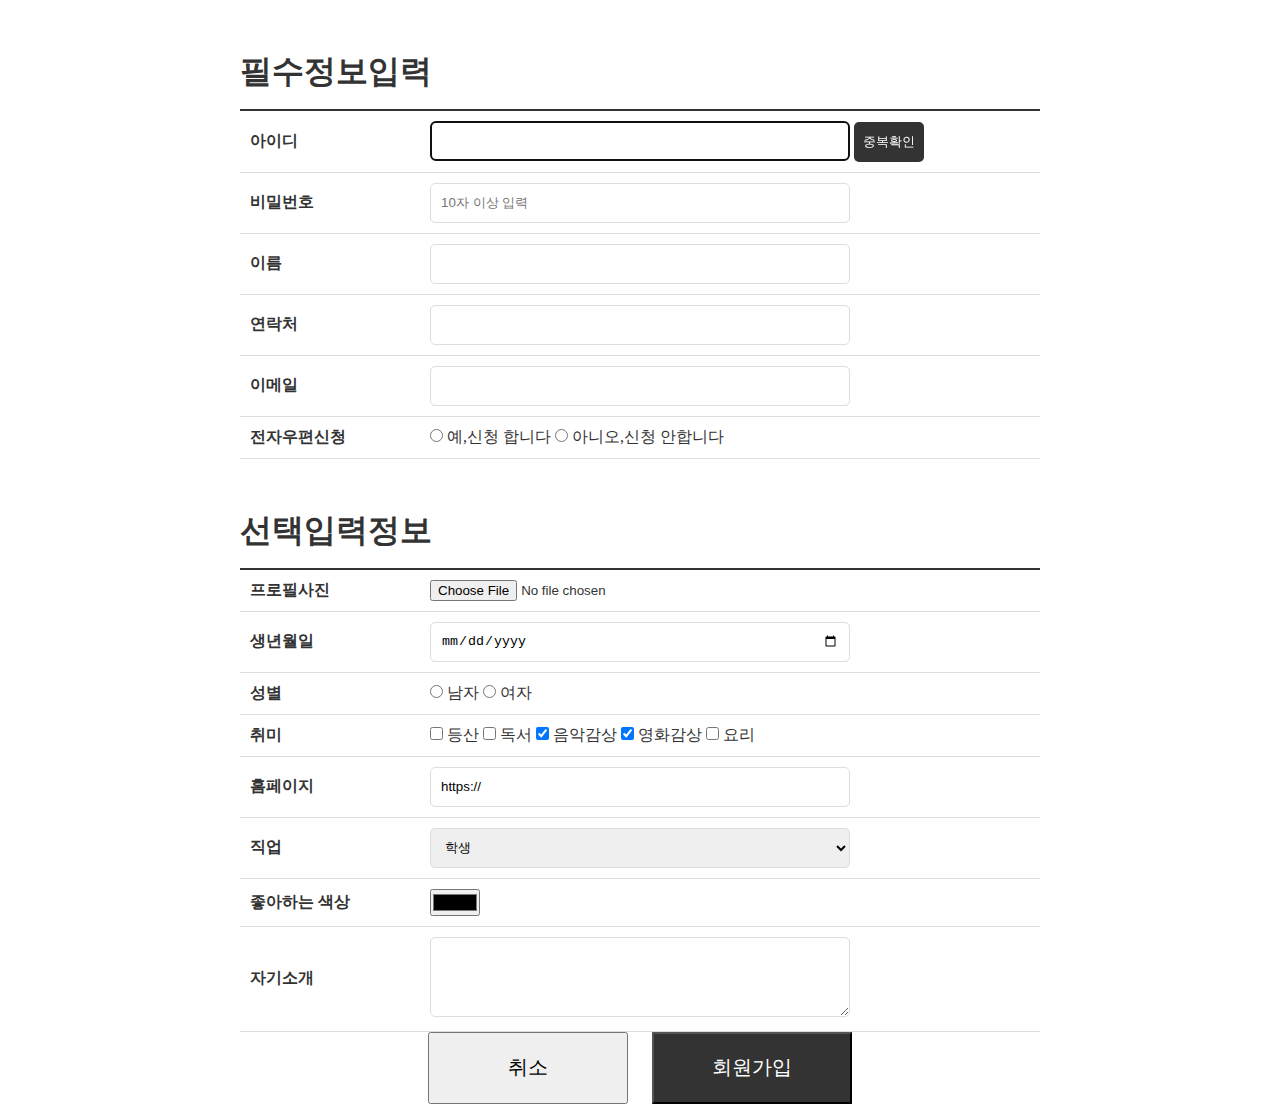
<file: register.html>
<!DOCTYPE html>
<html lang="ko">
<head>
    <meta charset="UTF-8">
    <meta name="viewport" content="width=device-width, initial-scale=1.0">
    <title>안녕하세요 가입해주시면 감사합니다</title>
    <link rel="stylesheet" href="./style/reg_style.css">
</head>
<!-- minlength=5 maxlength=10  
required
checked
selected
autofocus -->
<body>

    <!-- form태그에서 전달방식 2개 get = url전달값 보임 간단한 문장들 전송시 사용
                                 post = url전달값 안보임 파일전송 큰 용량 사용 --> 
    <div id="join_wrap">   

    <form action="test.html" method="get">
        <fieldset>
            <legend class="title">필수정보입력</legend>
            <table class="joinTable">
                <!-- <caption>회원가입 필수 입력표</caption> -->
                <tr>
                    <th class="first" ><label for="user_id">아이디</label></th>
                    <td class="first">
                        <input type="text" id="user_id" required autofocus class="textForm">
                        <input type="button" value="중복확인" class="btn">
                    </td>
                    
                </tr>
                <tr>
                    <th><label for="user_pwd" >비밀번호</label></th>
                    <td>
                        <input type="password" id="user_pwd" class="textForm" required minlength="10" placeholder="10자 이상 입력">
                    </td>
                    
                </tr>
                <tr>
                    <th><label for="user_name">이름</label></th>
                    <td>
                        <input type="text" id="user_name" class="textForm">
                    </td>
                    
                </tr>
                <tr>
                    <th><label for="user_tel">연락처</label></th>
                    <td>
                        <input type="tel" id="user_tel" class="textForm">
                    </td>
                    
                </tr>
                <tr>
                    <th><label for="user_email">이메일</label></th>
                    <td>
                        <input type="email" id="user_email" class="textForm">
                    </td>
                    
                </tr>
                <tr>
                    <th>전자우편신청</th>
                    <td>
                        <input type="radio" name="mail" id="user_yes">
                        <label for="user_yes">예,신청 합니다</label>
                        <input type="radio" name="mail" id="user_no">
                        <label for="user_no">아니오,신청 안합니다</label>
                    </td>
                </tr>
            </table>
        </fieldset>
        <fieldset>
            <legend class="title">
                선택입력정보
            </legend>
            <table class="joinTable">
                <!-- <caption>회원가입 신청입력 표</caption> -->
                <tr>
                    <th  class="first"><label for="user_photo"></label>
                        프로필사진
                    </th>
                    <td  class="first"><input type="file" id="user_photo"></td>
                    
                </tr>
                <tr>
                    <th><label for="birth"></label>
                        생년월일
                    </th>
                    <td><input type="date" id="birth" class="textForm"></td>
                </tr>
                    <tr>
                        <th>
                            성별
                        </th>
                        <td><input type="radio"  name="gender" id="mail">
                            <label for="male">남자</label>
                            <input type="radio"  name="gender" id="femail">
                            <label for="femail">여자</label>
                        </td>
                    </tr>
                        <tr>
                            <th><label for="user_hoby"></label>
                                취미
                            </th>
                            <td><input type="checkbox" name="hobby" id="hiking">
                                <label for="hiking">등산</label>
                                <input type="checkbox" name="hobby" id="reading">
                                <label for="reading">독서</label>
                                <input type="checkbox" name="hobby" id="music" checked>
                                <label for="music">음악감상</label>
                                <input type="checkbox" name="hobby" id="movie" checked>
                                <label for="movie">영화감상</label>
                                <input type="checkbox" name="hobby" id="cooking">
                                <label for="cooking">요리</label>
                            </td>
                        </tr>
                            <tr>
                                <th>
                                    <label for="user_home"> 홈페이지</label>
                                   
                                </th>
                                <td><input type="text" id="user_home" value="https://" class="textForm"></td>
                            </tr>
                                <tr>
                                    <th><label for="user_photo">  직업</label>
                                       
                                    </th>
                                    <td>
                                        <select name="" id="user_job" class="textForm">
                                            <option value="">회사원</option>
                                            <option value="">연구원</option>
                                            <option value="" selected>학생</option>
                                        </select>
                                    </td>
                                </tr>
                                <tr>
                                    <th><label for="user_color">  좋아하는 색상</label>
                                       
                                    </th>
                                    <td>
                                        <input type="color" id="user_color">
                                    </td>
                                </tr>
                                <tr>
                                    <th><label for="user_intro">  자기소개</label>
                                       
                                    </th>
                                    <td>
                                        <textarea name="" id="user_intro" cols="30" rows="10" class="textarea">

                                        </textarea>
                                    </td>
                                </tr>
                            
                                     
     
                
            </table>
            <div class="btn_area">
                <button type="reset ">취소</button>
                <button type="submit" class="btn_join">회원가입</button>
            </div> 
                         
        </fieldset>
        
    </form>
</div>

</body>
</html>
</file>
<file: style/reg_style.css>
@charset "UTF-8";
*{
    margin: 0;
    padding: 0;
    
}
body{
    font-family: fantasy,monospace,sans-serif,;
    font-size: 16px;
    color: #333;
}
fieldset{
    border: 0;

}
table{

    border-collapse: collapse ; /*테두리사이 간격 없애기*/

}
caption{
    /* position: absolute ;
    left: 20em; */
}
#join_wrap{
    width: 800px;
    margin: 0 auto; /*가운데 정렬*/

}
#join_wrap .title{
    padding: 50px 0 0 0 ;
    font-size: 2em;
    font-weight: 700;
    margin-bottom: 15px;
    
    
}
.joinTable th{
    width: 180px;
    text-align: left;
}
.joinTable td{
    width: 620px;
    
    

}
.joinTable th, .joinTable td{
    padding: 10px;
    box-sizing: border-box;
    border-bottom: 1px solid #ddd;

}
.joinTable .textForm{
    border-radius: 5px;
    width: 420px;
    height: 40px;
    border: 1px solid #ddd;
    padding: 0 10px;
    box-sizing: border-box;  /*선이 굵든 얇든 같은 크기로*/

}
/* 중복확인 버튼 */
.btn{
    border-radius: 5px;
    background-color: #333;
    color: white;
    width: 70px;
    height: 40px;
    border: 0;
    
   

}
.joinTable .textarea{
    width: 420px;
    height: 80px;
    border: 1px solid #ddd ;
    border-radius: 5px;
    padding: 10px;
    box-sizing: border-box;
}
.btn_area{
    text-align: center;
    margin: 0 auto;
}
.btn_area button{
    width: 200px;
    height: 72px;
    margin: 0 10px;
    font-size: 20px;
}
.btn_join{
    background-color: #333;
    color: white;
}
.first{
    border-top: 2px solid #333;
    
}
</file>
